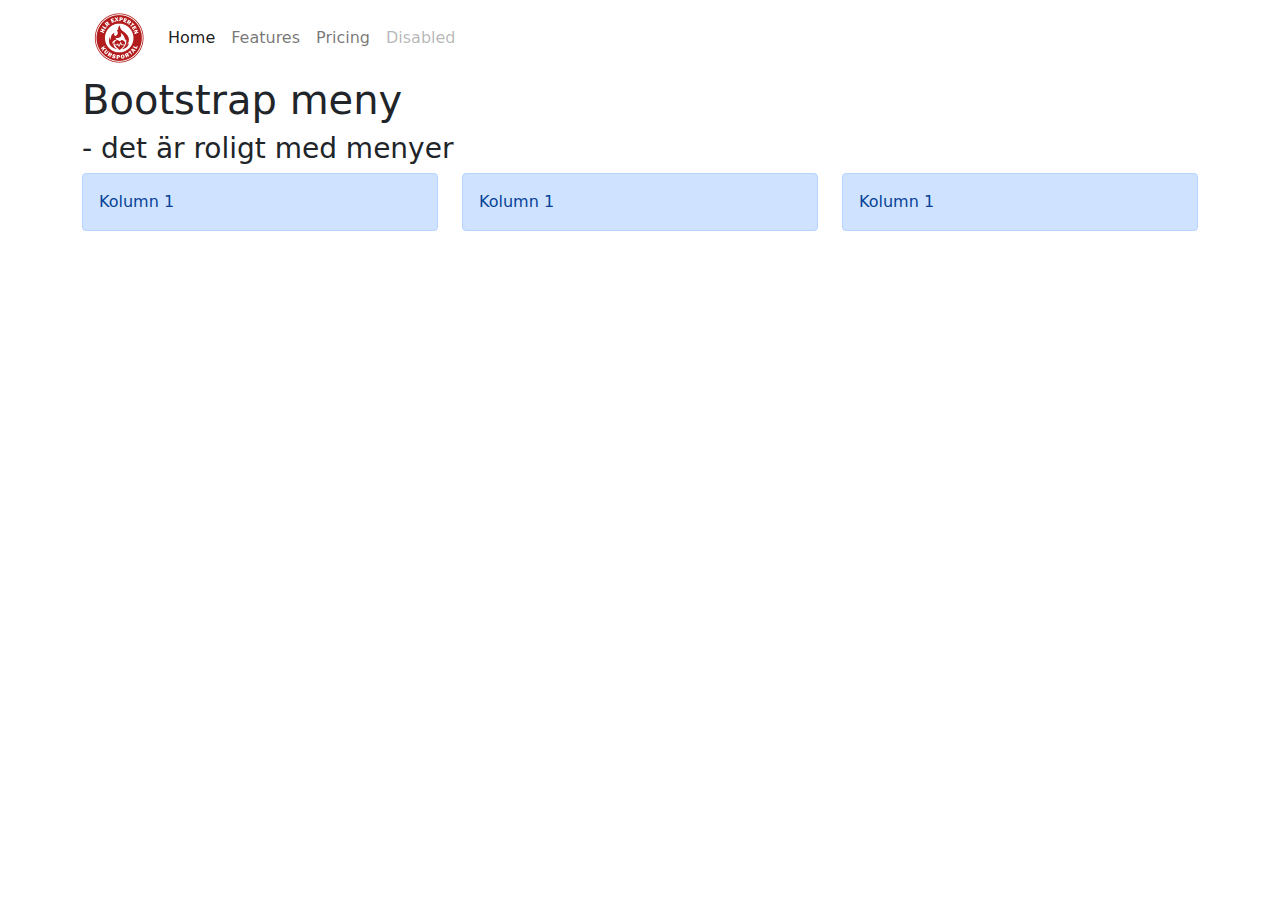
<file: Testsida/Boostrap meny/index.html>
<!doctype html>
<html lang="en">
  <head>
    <title>Boostrap meny</title>
    <!-- Required meta tags -->
    <meta charset="utf-8">
    <meta name="viewport" content="width=device-width, initial-scale=1">

    <!-- Bootstrap CSS -->
    <link rel="stylesheet" href="css\bootstrap.css">
     <link rel="stylesheet" href="css\style.css">

    <title>Hello, world!</title>
  </head>
  <body>
   
    <div class="container">
      <nav class="navbar navbar-expand-lg navbar-light">
  <div class="container-fluid">
    <a class="navbar-brand" href="#"><img class="logo" src="img\HLR-experten-kursportal.png"></a>
    <button class="navbar-toggler" type="button" data-bs-toggle="collapse" data-bs-target="#navbarNav" aria-controls="navbarNav" aria-expanded="false" aria-label="Toggle navigation">
      <span class="navbar-toggler-icon"></span>
    </button>
    <div class="collapse navbar-collapse" id="navbarNav">
      <ul class="navbar-nav">
        <li class="nav-item">
          <a class="nav-link active" aria-current="page" href="#">Home</a>
        </li>
        <li class="nav-item">
          <a class="nav-link" href="#">Features</a>
        </li>
        <li class="nav-item">
          <a class="nav-link" href="#">Pricing</a>
        </li>
        <li class="nav-item">
          <a class="nav-link disabled" href="#" tabindex="-1" aria-disabled="true">Disabled</a>
        </li>
      </ul>
    </div>
  </div>
</nav>
     <h1>Bootstrap meny</h1>
     <h3>- det är roligt med menyer</h3>
     <div class="row">
       <div class="col-md-4"><div class="alert alert-primary" role="alert">
         Kolumn 1
       </div></div>
       <div class="col-md-4"><div class="alert alert-primary" role="alert">
         Kolumn 1
       </div></div>
       <div class="col-md-4"><div class="alert alert-primary" role="alert">
         Kolumn 1
       </div></div>
     </div>

    </div>

    <!-- Optional JavaScript; choose one of the two! -->

    <!-- Option 1: Bootstrap Bundle with Popper -->
    <script src="https://cdn.jsdelivr.net/npm/bootstrap@5.0.0/dist/js/bootstrap.bundle.min.js" integrity="sha384-p34f1UUtsS3wqzfto5wAAmdvj+osOnFyQFpp4Ua3gs/ZVWx6oOypYoCJhGGScy+8" crossorigin="anonymous"></script>

    <!-- Option 2: Separate Popper and Bootstrap JS -->
    <!--
    <script src="https://cdn.jsdelivr.net/npm/@popperjs/core@2.9.2/dist/umd/popper.min.js" integrity="sha384-IQsoLXl5PILFhosVNubq5LC7Qb9DXgDA9i+tQ8Zj3iwWAwPtgFTxbJ8NT4GN1R8p" crossorigin="anonymous"></script>
    <script src="https://cdn.jsdelivr.net/npm/bootstrap@5.0.0/dist/js/bootstrap.min.js" integrity="sha384-lpyLfhYuitXl2zRZ5Bn2fqnhNAKOAaM/0Kr9laMspuaMiZfGmfwRNFh8HlMy49eQ" crossorigin="anonymous"></script>
    -->
  </body>
</html>
</file>
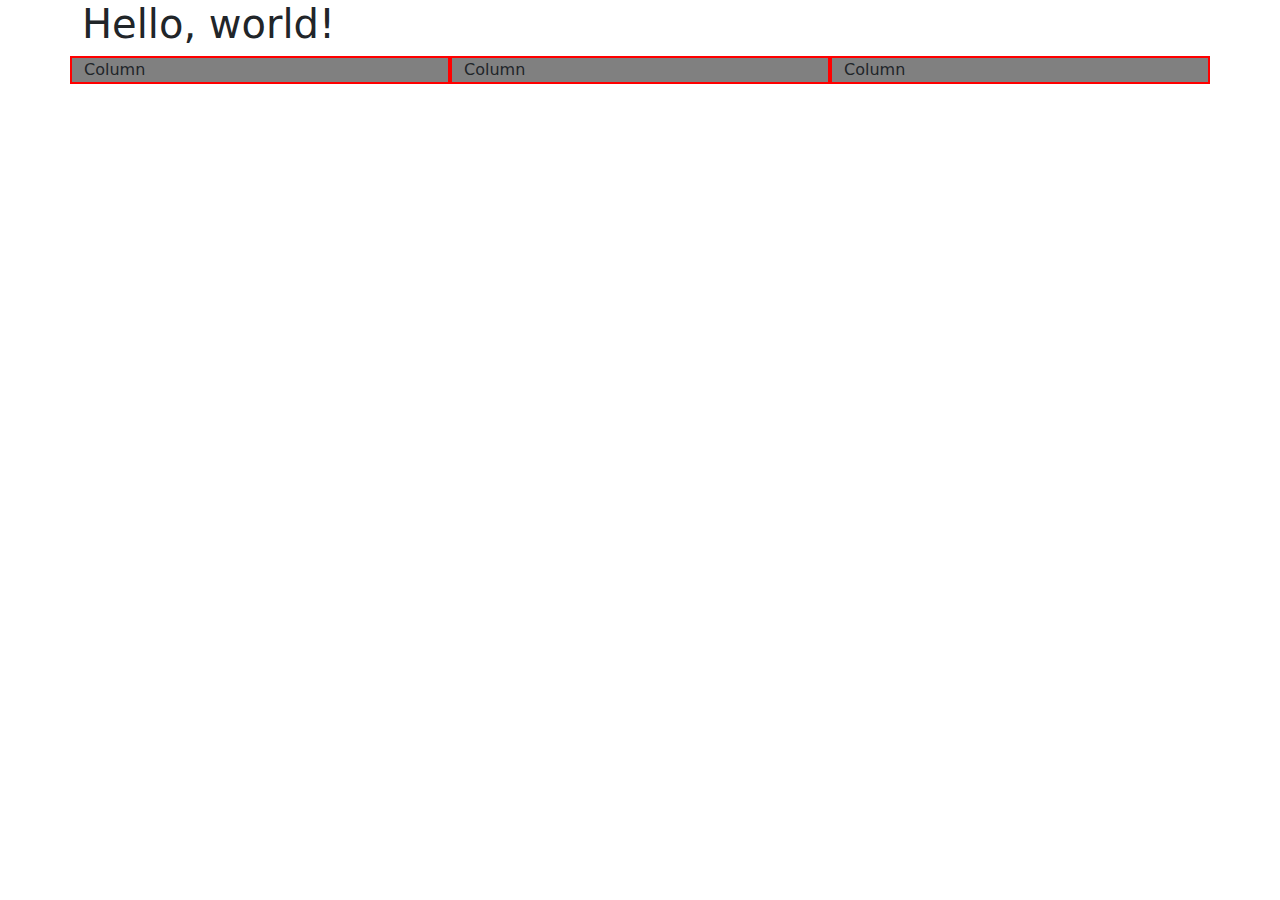
<file: Testsida/Boostrap/index.html>
<!doctype html>
<html lang="en">
  <head>
    <!-- Required meta tags -->
    <meta charset="utf-8">
    <meta name="viewport" content="width=device-width, initial-scale=1">

    <!-- Bootstrap CSS -->
    <link rel="stylesheet" href="css\bootstrap.css">
     <link rel="stylesheet" href="css\style.css">

    <title>Hello, world!</title>
  </head>
  <body>
  
 <div class="container">
  <div class="row">
      <h1>Hello, world!</h1>
    <div class="col-sm-4 bg">Column</div>
    <div class="col-sm-4 bg">Column</div>
    <div class="col-sm-4 bg">Column</div>
  </div>
</div>

    <!-- Optional JavaScript; choose one of the two! -->

    <!-- Option 1: Bootstrap Bundle with Popper -->
    <script src="https://cdn.jsdelivr.net/npm/bootstrap@5.0.0/dist/js/bootstrap.bundle.min.js" integrity="sha384-p34f1UUtsS3wqzfto5wAAmdvj+osOnFyQFpp4Ua3gs/ZVWx6oOypYoCJhGGScy+8" crossorigin="anonymous"></script>

    <!-- Option 2: Separate Popper and Bootstrap JS -->
    <!--
    <script src="https://cdn.jsdelivr.net/npm/@popperjs/core@2.9.2/dist/umd/popper.min.js" integrity="sha384-IQsoLXl5PILFhosVNubq5LC7Qb9DXgDA9i+tQ8Zj3iwWAwPtgFTxbJ8NT4GN1R8p" crossorigin="anonymous"></script>
    <script src="https://cdn.jsdelivr.net/npm/bootstrap@5.0.0/dist/js/bootstrap.min.js" integrity="sha384-lpyLfhYuitXl2zRZ5Bn2fqnhNAKOAaM/0Kr9laMspuaMiZfGmfwRNFh8HlMy49eQ" crossorigin="anonymous"></script>
    -->
  </body>
</html>
</file>
